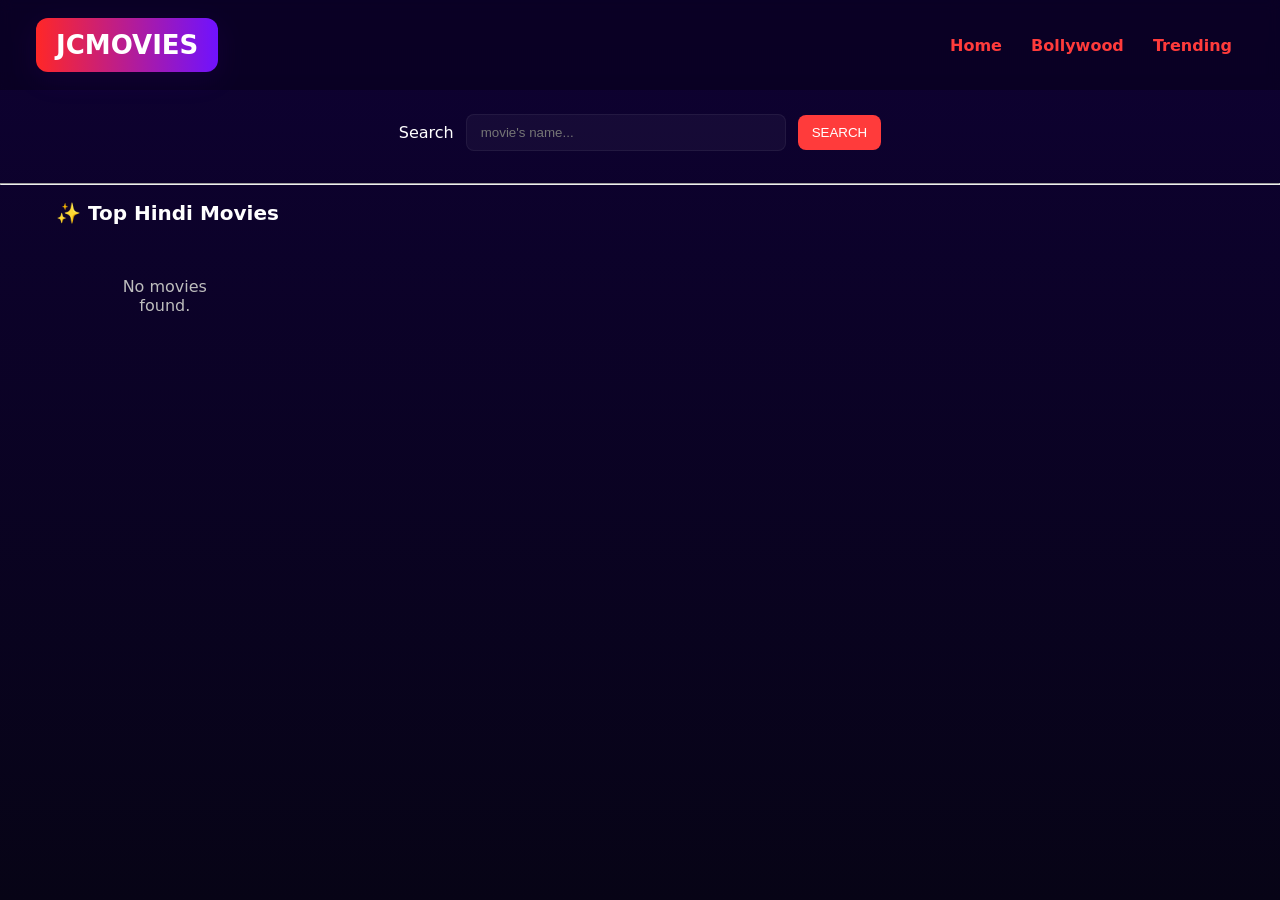
<file: index.html>
<!DOCTYPE html>
    <html lang="en">
    <head>
        <meta charset="UTF-8" />
        <meta name="viewport" content="width=device-width, initial-scale=1.0" />
        <title>JCMOVIES - Home</title>
        <link rel="stylesheet" href="style.css" />
    </head>
    <body data-page="home">
        <header class="site-header">
            <div class="logo">JCMOVIES</div>
            <nav class="main-nav">
                <a href="index.html">Home</a>
                <a href="bollywood.html">Bollywood</a>
                <a href="trendingPage.html">Trending</a>
            </nav>
        </header>


        <main>
            <section class="search-area">
                <label for="searchInput">Search</label>
                <input id="searchInput" placeholder="movie's name..." />
                <button id="searchBtn">SEARCH</button>
            </section>
            <hr />


            <section class="movie-section">
                <h2 id="sectionTitle">✨ Top HINDI Movies</h2>
                <div id="movieContainer" class="movie-container"></div>
            </section>
        </main>


    <!-- Modal for details -->
        <div id="modal" class="modal" aria-hidden="true">
            <div class="modal-content">
                <button class="close-btn" id="closeModal">×</button>
                <div id="modalBody"></div>
            </div>
        </div>

        <script src="script.js"></script>
</body>
</html>
</file>
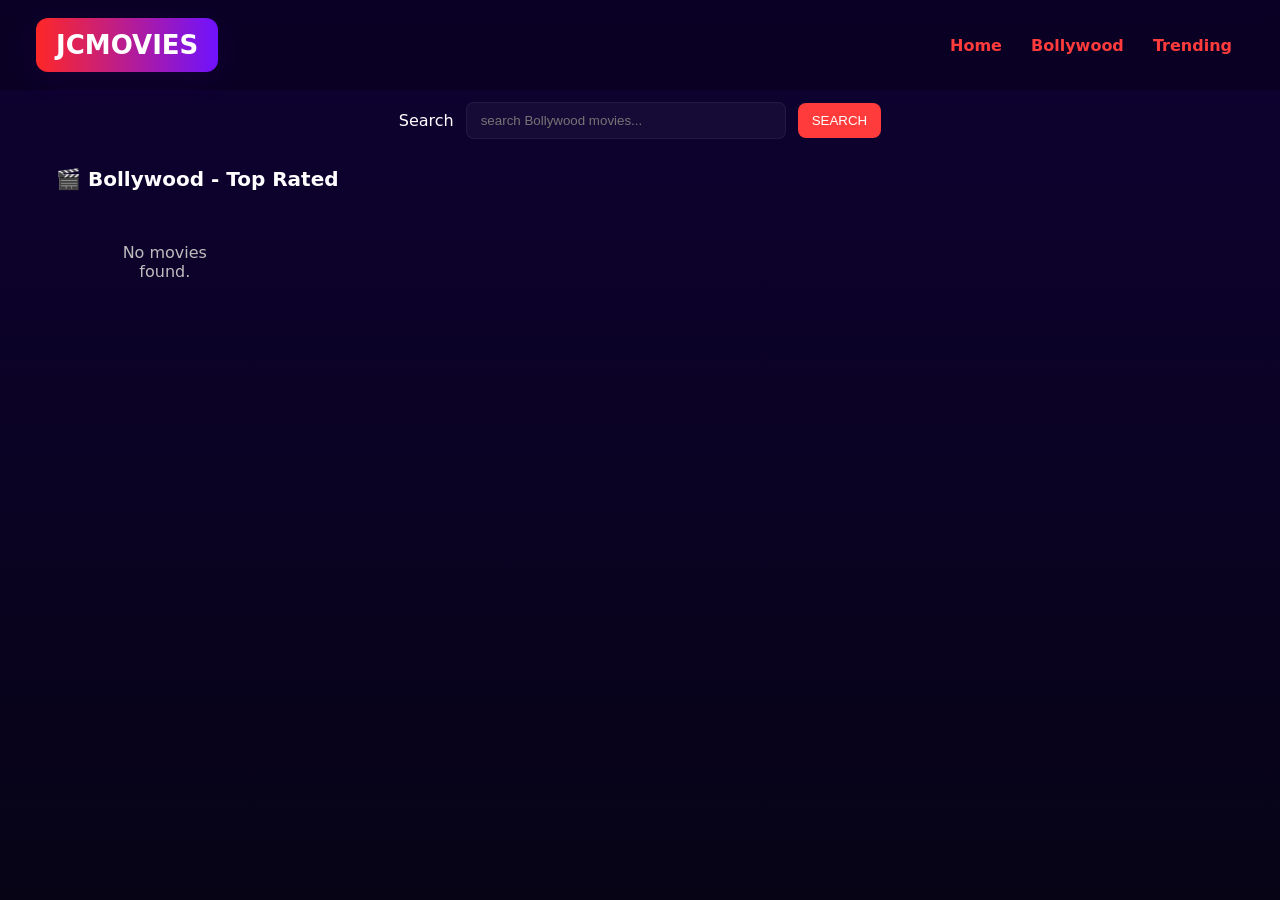
<file: bollywood.html>
<!DOCTYPE html>
<html lang="en">
<head>
<meta charset="UTF-8" />
<meta name="viewport" content="width=device-width, initial-scale=1.0" />
<title>JCMOVIES - Bollywood</title>
<link rel="stylesheet" href="style.css" />
</head>
<body data-page="bollywood">
<header class="site-header">
<div class="logo">JCMOVIES</div>
<nav class="main-nav">
<a href="index.html">Home</a>
<a href="bollywood.html">Bollywood</a>
<a href="trendingPage.html">Trending</a>
</nav>
</header>


<main>
<section class="search-area small">
<label for="searchInput">Search</label>
<input id="searchInput" placeholder="search Bollywood movies..." />
<button id="searchBtn">SEARCH</button>
</section>


<section class="movie-section">
<h2 id="sectionTitle">🎬 Bollywood - Top Rated</h2>
<div id="movieContainer" class="movie-container"></div>
</section>
</main>


<!-- Modal for details -->
<div id="modal" class="modal" aria-hidden="true">
<div class="modal-content">
<button class="close-btn" id="closeModal">×</button>
<div id="modalBody"></div>
</div>
</div>


<script src="script.js"></script>
</body>
</html>
</file>
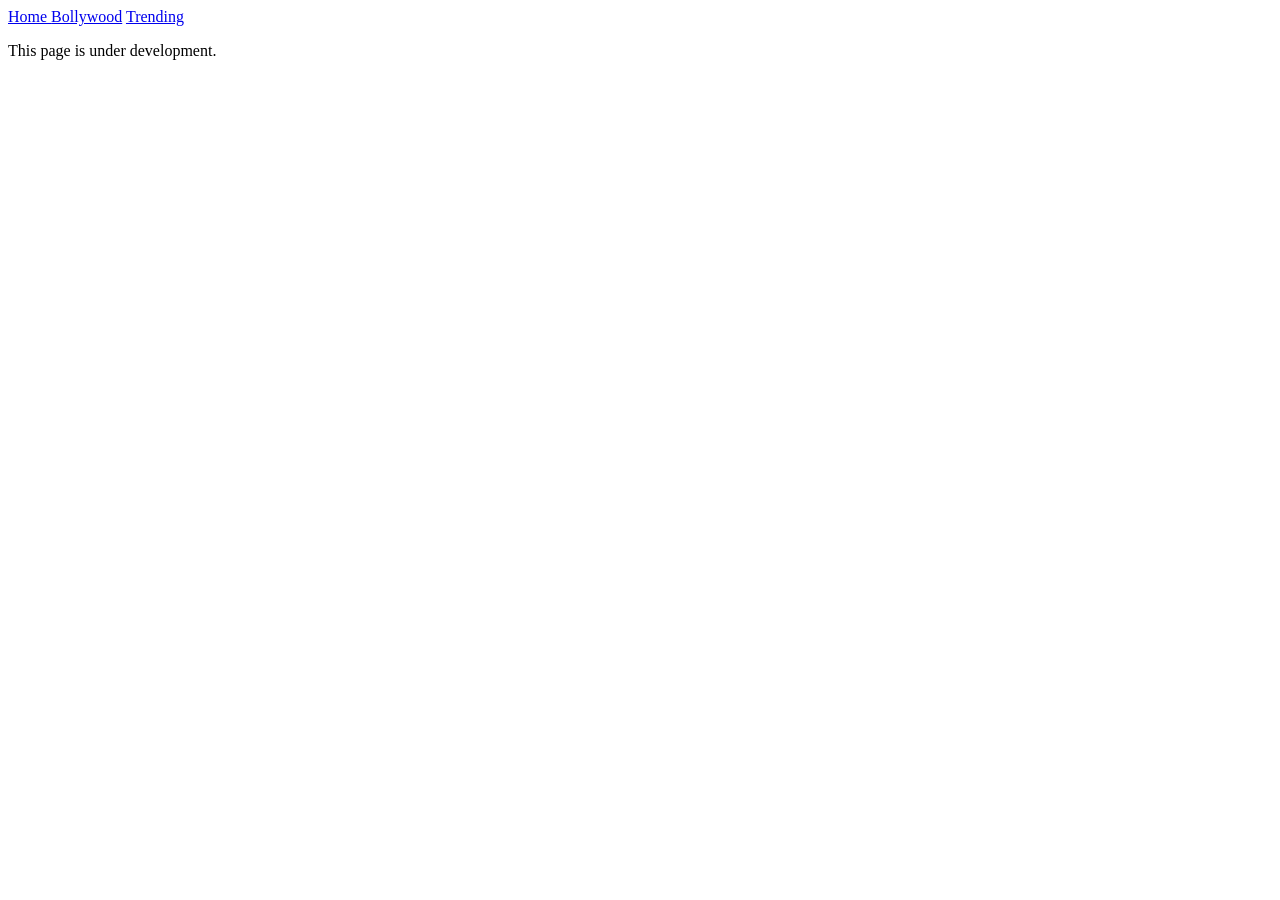
<file: home.html>
<!DOCTYPE html>
<html lang="en">
<head>
    <meta charset="UTF-8">
    <meta name="viewport" content="width=device-width, initial-scale=1.0">
    <title>Document</title>
</head>
<body>
    <a href="index.html"> Home </a>
    <a href="bollywood.html">Bollywood</a>  
    <a href="trendingPage.html">Trending</a>
    <p>This page is under development.</p>
    </body>
</html>
</file>
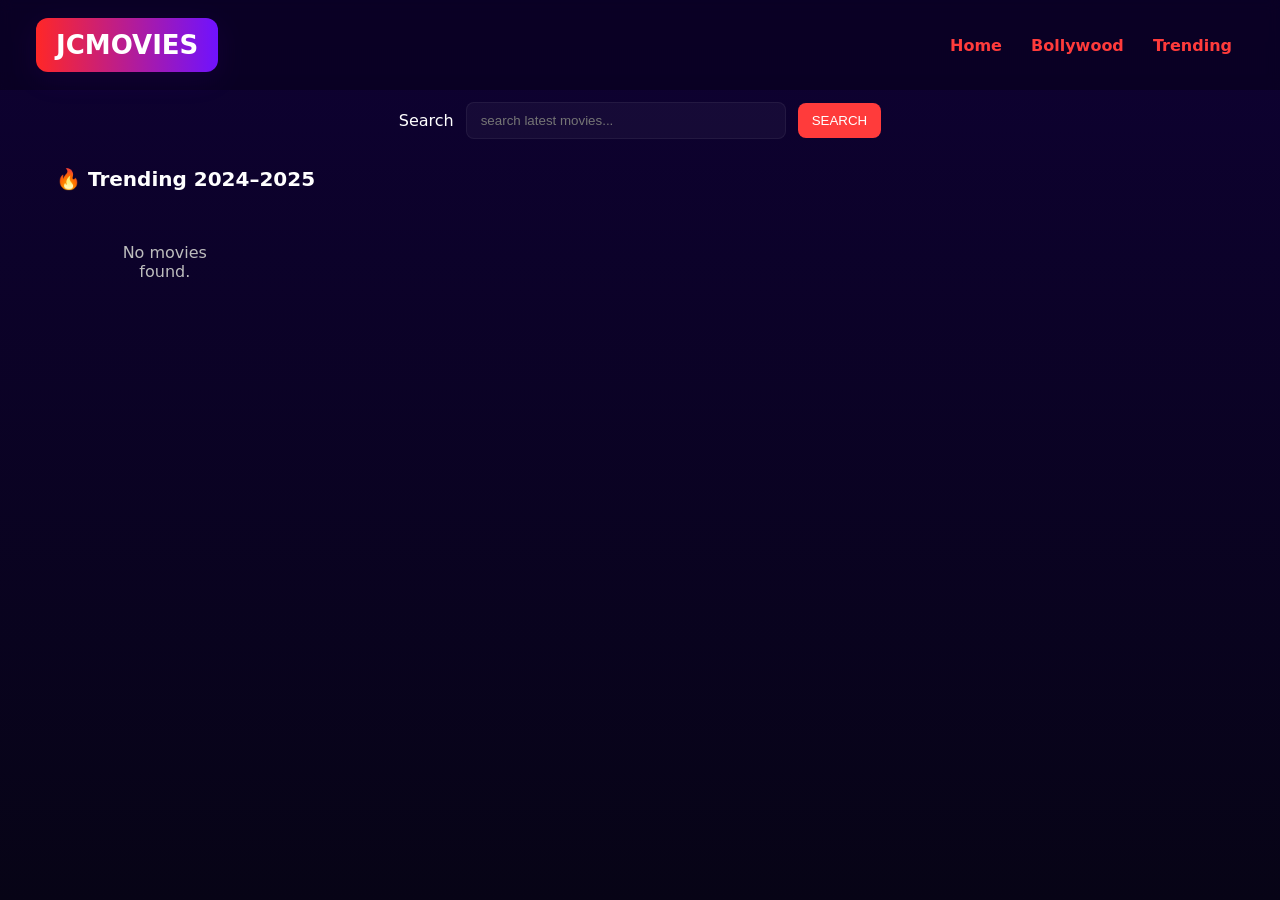
<file: trendingPage.html>
<!DOCTYPE html>
<html lang="en">
<head>
<meta charset="UTF-8" />
<meta name="viewport" content="width=device-width, initial-scale=1.0" />
<title>JCMOVIES - Trending</title>
<link rel="stylesheet" href="style.css" />
</head>
<body data-page="trendingPage">
<header class="site-header">
<div class="logo">JCMOVIES</div>
<nav class="main-nav">
<a href="index.html">Home</a>
<a href="bollywood.html">Bollywood</a>
<a href="trendingPage.html">Trending</a>
</nav>
</header>


<main>
<section class="search-area small">
<label for="searchInput">Search</label>
<input id="searchInput" placeholder="search latest movies..." />
<button id="searchBtn">SEARCH</button>
</section>


<section class="movie-section">
<h2 id="sectionTitle">🔥 Trending (2024 - 2025)</h2>
<div id="movieContainer" class="movie-container"></div>
</section>
</main>


<!-- Modal for details -->
<div id="modal" class="modal" aria-hidden="true">
<div class="modal-content">
<button class="close-btn" id="closeModal">×</button>
<div id="modalBody"></div>
</div>
</div>


<script src="script.js"></script>
</body>
</html>
</file>
<file: style.css>
/* Base */
:root{
        --bg:#000000;
        --panel:#15042c;
        --accent:#ff3b3b; /* red accent */
        --muted:#bdbdbd;
}
*{box-sizing:border-box}
body{margin:0;font-family:Inter, system-ui, -apple-system,Segoe UI, Roboto, "Helvetica Neue", Arial;background:linear-gradient(180deg, rgba(14,1,50,1) 0%, rgba(7,4,22,1) 100%);color:#fff;min-height:100vh}
.site-header{display:flex;align-items:center;justify-content:space-between;padding:18px 36px;background:rgba(0,0,0,0.25);backdrop-filter: blur(6px)}
.logo{font-size:26px;font-weight:700;background:linear-gradient(90deg,#ff2727,#6f12ff);padding:12px 20px;border-radius:12px;box-shadow:0 8px 30px rgba(111,18,255,0.08);}
.main-nav a{color:var(--accent);text-decoration:none;margin:0 12px;font-weight:600}


/* Search */
.search-area{display:flex;gap:12px;align-items:center;justify-content:center;padding:24px}
.search-area.small{padding:12px}
#searchInput{padding:10px 14px;width:320px;border-radius:8px;border:1px solid rgba(255,255,255,0.06);background:rgba(255,255,255,0.04);color:#fff}
#searchBtn{padding:10px 14px;border-radius:8px;border:none;background:var(--accent);color:#fff;cursor:pointer}


/* Section title */
.movie-section{max-width:1200px;margin:16px auto;padding:0 16px}
.movie-section h2{display:flex;align-items:center;gap:8px;margin:6px 0 12px;font-size:20px}


/* Grid */
.movie-container{display:grid;grid-template-columns:repeat(auto-fill,minmax(180px,1fr));gap:20px}
.movie-card{background:linear-gradient(180deg, rgba(255,255,255,0.02), rgba(0,0,0,0.12));border-radius:12px;overflow:hidden;cursor:pointer;transform:translateY(0);transition:transform .22s ease, box-shadow .22s ease}
.movie-card-inner{padding:8px}
.movie-card img{width:100%;height:270px;object-fit:cover;border-radius:8px}
.movie-info{padding:10px 6px;text-align:left}
.movie-info h3{font-size:16px;margin:0 0 6px}
.movie-info p{margin:0;color:var(--muted);font-size:13px}


/* hover + click glow + separation */
.movie-card:hover{transform:translateY(-12px);box-shadow:0 20px 40px rgba(255,59,59,0.12);outline:3px solid rgba(255,59,59,0.06)}
.movie-card:active{transform:translateY(-4px) scale(.995);box-shadow:0 24px 60px rgba(255,59,59,0.18);}
.movie-card.glow{box-shadow:0 30px 80px rgba(255,59,59,0.26), 0 0 30px rgba(255,59,59,0.10);transform:translateY(-18px) scale(1.02)}


/* modal */
.modal{display:none;position:fixed;inset:0;background:rgba(0,0,0,0.7);z-index:999;align-items:center;justify-content:center;padding:24px}
.modal.show{display:flex}
.modal-content{background:var(--panel);padding:18px;border-radius:12px;max-width:900px;width:100%;position:relative;display:flex;gap:18px}
.close-btn{position:absolute;right:12px;top:8px;border:none;background:transparent;color:#fff;font-size:28px;cursor:pointer}
.modal-content img{width:260px;height:380px;object-fit:cover;border-radius:8px}
.modal-details{color:#fff}
.modal-details h2{margin:0 0 10px}
.modal-details p{margin:6px 0;color:var(--muted)}


/* empty/error message */
.message{padding:40px;text-align:center;color:var(--muted)}


@media (max-width:700px){
.movie-card img{height:220px}
.modal-content{flex-direction:column;align-items:center}
.modal-content img{width:80%;height:auto}
}
</file>
